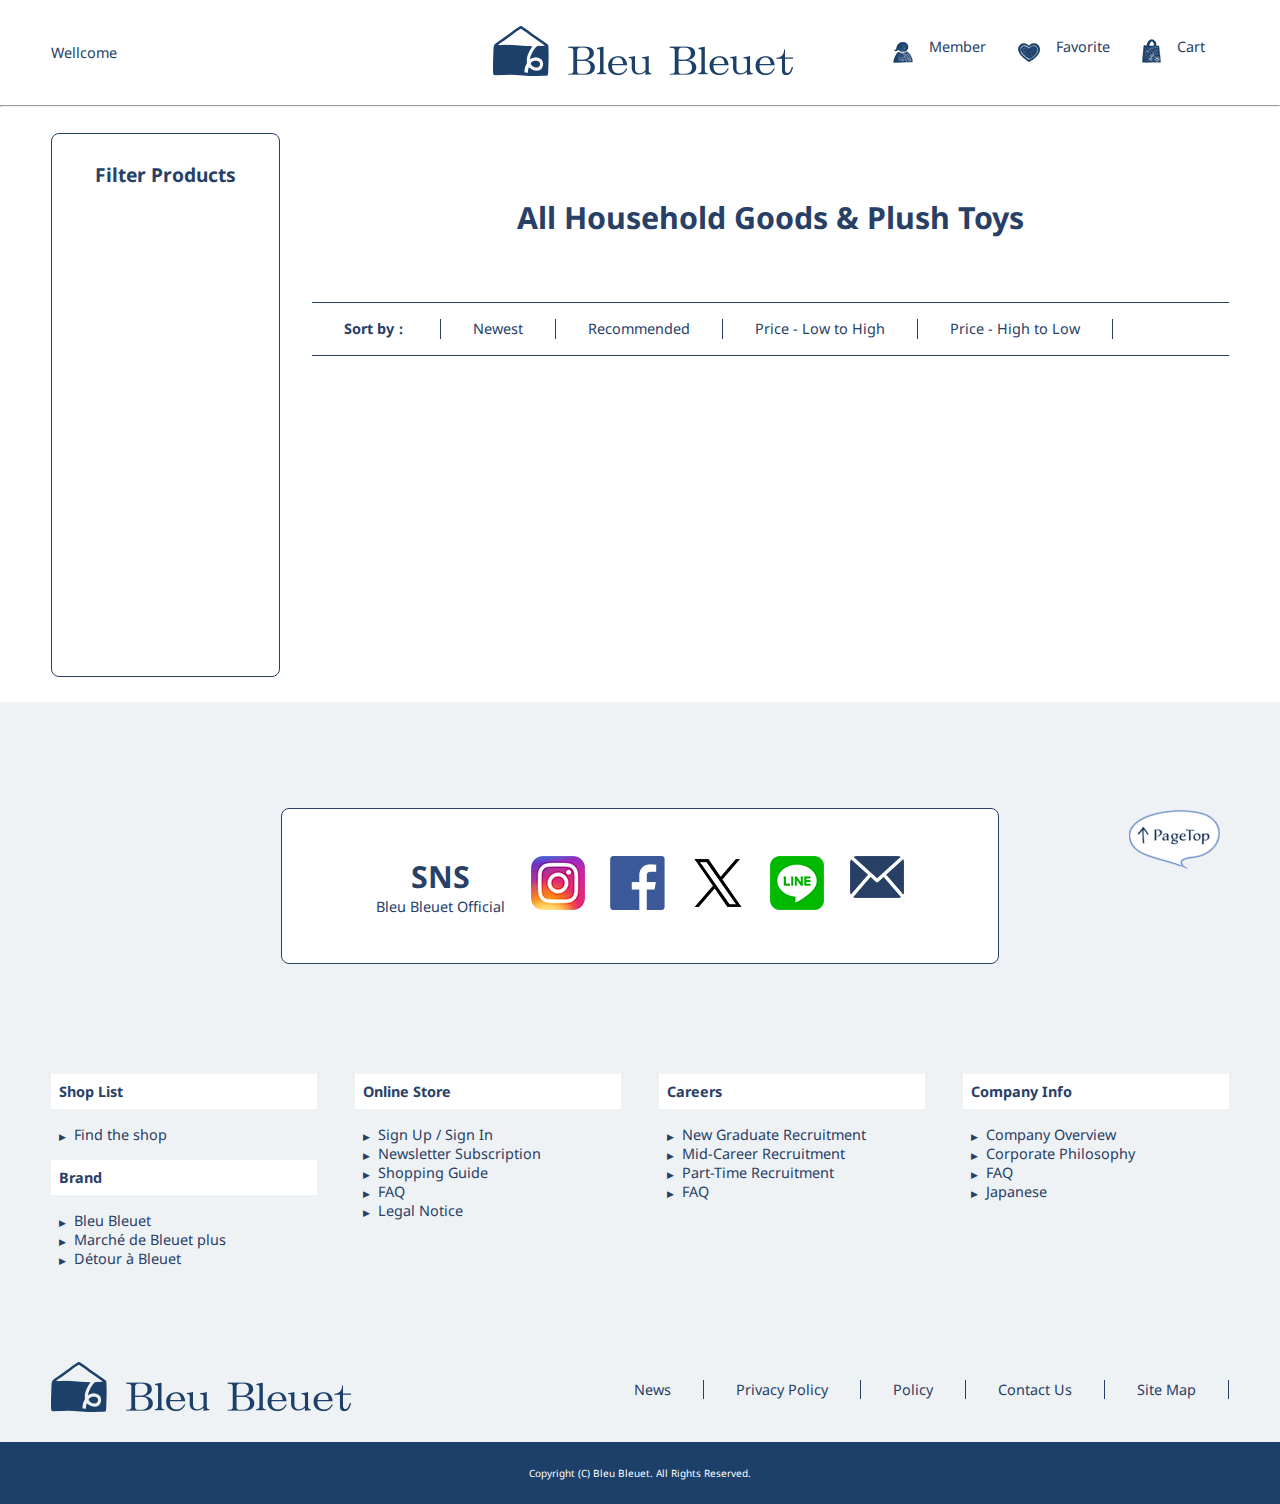
<file: index.html>
<!DOCTYPE html>
<html lang="en">

<head>
    <meta charset="UTF-8">
    <meta name="viewport" content="width=device-width, initial-scale=1.0">
    <title>Blue Bleuet</title>
    <link rel="stylesheet" href="./style.css">
    <link rel="preconnect" href="https://fonts.googleapis.com">
    <link rel="preconnect" href="https://fonts.gstatic.com" crossorigin>
    <link href="https://fonts.googleapis.com/css2?family=Noto+Sans:ital,wght@0,100..900;1,100..900&display=swap"
        rel="stylesheet">
</head>

<body>
    <header class="container">
        <div>
            <p>Wellcome</p>
            <div class="user-name"></div>
        </div>
        <div><a href="#"><img src="./assets/logo/sitelogo.png" alt=""></a></div>
        <div class="header-menu">
            <ul>
                <li><a href=""><img src="./assets/logo/header_nav_icon_member.png" alt="">
                        <p>Member</p>
                    </a></li>
                <li><a href=""><img src="./assets/logo/header_nav_icon_favorite.png" alt="">
                        <p>Favorite</p>
                    </a></li>
                <li id="cartIcon"><a href="#"><img src="./assets/logo/header_nav_icon_cart.png" alt="">
                        <p>Cart</p></a>
                </li>
            </ul>
        </div>
        <div class="cart-menu hidden">
                <div id="cart-items"></div>
                <div style="margin: 10% 0;"><a id="checkout-btn" href="./cart.html">Proceed to Checkout</a></div>
                <div id="close-btn">
                    <p>✖Close</p>
                </div>
            </div>
    </header>
    <hr>
    <main class="container">
        <section class="main-section">
            <section class="filter-section">
                <h2>Filter Products</h2>
            </section>
            <section class="product-section">
                <h1>All Household Goods & Plush Toys</h1>
                <div>
                    <ul>
                        <li>
                            <p><strong>Sort by：</strong></p>
                        </li>
                        <li>
                            <p>Newest</p>
                        </li>
                        <li>
                            <p>Recommended</p>
                        </li>
                        <li>
                            <p>Price - Low to High</p>
                        </li>
                        <li>
                            <p>Price - High to Low</p>
                        </li>
                    </ul>
                </div>
                <section class="img-gallery">

                </section>
            </section>
            <div class="top-page">
                <img src="./assets/logo/pagetop.png" alt="">
            </div>
        </section>
    </main>
    <footer>
        <div class="container">
            <section class="sns">
                <div>
                    <h3>SNS</h3>
                    <p>Bleu Bleuet Official</p>
                </div>
                <ul>
                    <li><img src="./assets/logo/sns_icon_ig.png" alt=""></li>
                    <li><img src="./assets/logo/sns_icon_fb.png" alt=""></li>
                    <li><img src="./assets/logo/sns_icon_x.png" alt=""></li>
                    <li><img src="./assets/logo/sns_icon_ln.png" alt=""></li>
                    <li><img src="./assets/logo/sns_icon_mail.png" alt=""></li>
                </ul>
            </section>
            <section class="footer-menu">
                <div>
                    <div>
                        <h4>Shop List</h4>
                        <ul>
                            <li><a href="">
                                    <p>Find the shop</p>
                                </a></li>
                        </ul>
                    </div>
                    <div>
                        <h4>Brand</h4>
                        <ul>
                            <li><a href="">
                                    <p>Bleu Bleuet</p>
                                </a></li>
                            <li><a href="">
                                    <p>Marché de Bleuet plus</p>
                                </a></li>
                            <li><a href="">
                                    <p>Détour à Bleuet</p>
                                </a></li>
                        </ul>
                    </div>
                </div>
                <div>
                    <h4>Online Store</h4>
                    <ul>
                        <li><a href="">
                                <p>Sign Up / Sign In</p>
                            </a></li>
                        <li><a href="">
                                <p>Newsletter Subscription</p>
                            </a></li>
                        <li><a href="">
                                <p>Shopping Guide</p>
                            </a></li>
                        <li><a href="">
                                <p>FAQ</p>
                            </a></li>
                        <li><a href="">
                                <p>Legal Notice</p>
                            </a></li>
                    </ul>
                </div>
                <div>
                    <h4>Careers</h4>
                    <ul>
                        <li><a href="">
                                <p>New Graduate Recruitment</p>
                            </a></li>
                        <li><a href="">
                                <p>Mid-Career Recruitment</p>
                            </a></li>
                        <li><a href="">
                                <p>Part-Time Recruitment</p>
                            </a></li>
                        <li><a href="">
                                <p>FAQ</p>
                            </a></li>
                    </ul>
                </div>
                <div>
                    <h4>Company Info</h4>
                    <ul>
                        <li><a href="">
                                <p>Company Overview</p>
                            </a></li>
                        <li><a href="">
                                <p>Corporate Philosophy</p>
                            </a></li>
                        <li><a href="">
                                <p>FAQ</p>
                            </a></li>
                        <li><a href="">
                                <p>Japanese</p>
                            </a></li>
                    </ul>
                </div>
            </section>
            <section class="important-info">
                <div><a href="#"><img src="./assets/logo/sitelogo.png" alt=""></a></div>
                <div>
                    <ul>
                        <li><a href="">
                                <p>News</p>
                            </a></li>
                        <li><a href="">
                                <p>Privacy Policy</p>
                            </a></li>
                        <li><a href="">
                                <p>Policy</p>
                            </a></li>
                        <li><a href="">
                                <p>Contact Us</p>
                            </a></li>
                        <li><a href="">
                                <p>Site Map</p>
                            </a></li>
                    </ul>
                </div>
            </section>
        </div>
        <section class="copyright">
            <p>Copyright (C) Bleu Bleuet. All Rights Reserved.</p>
        </section>
    </footer>
    <script src="./main.js"></script>
    <script src="./common.js"></script>
</body>

</html>
</file>
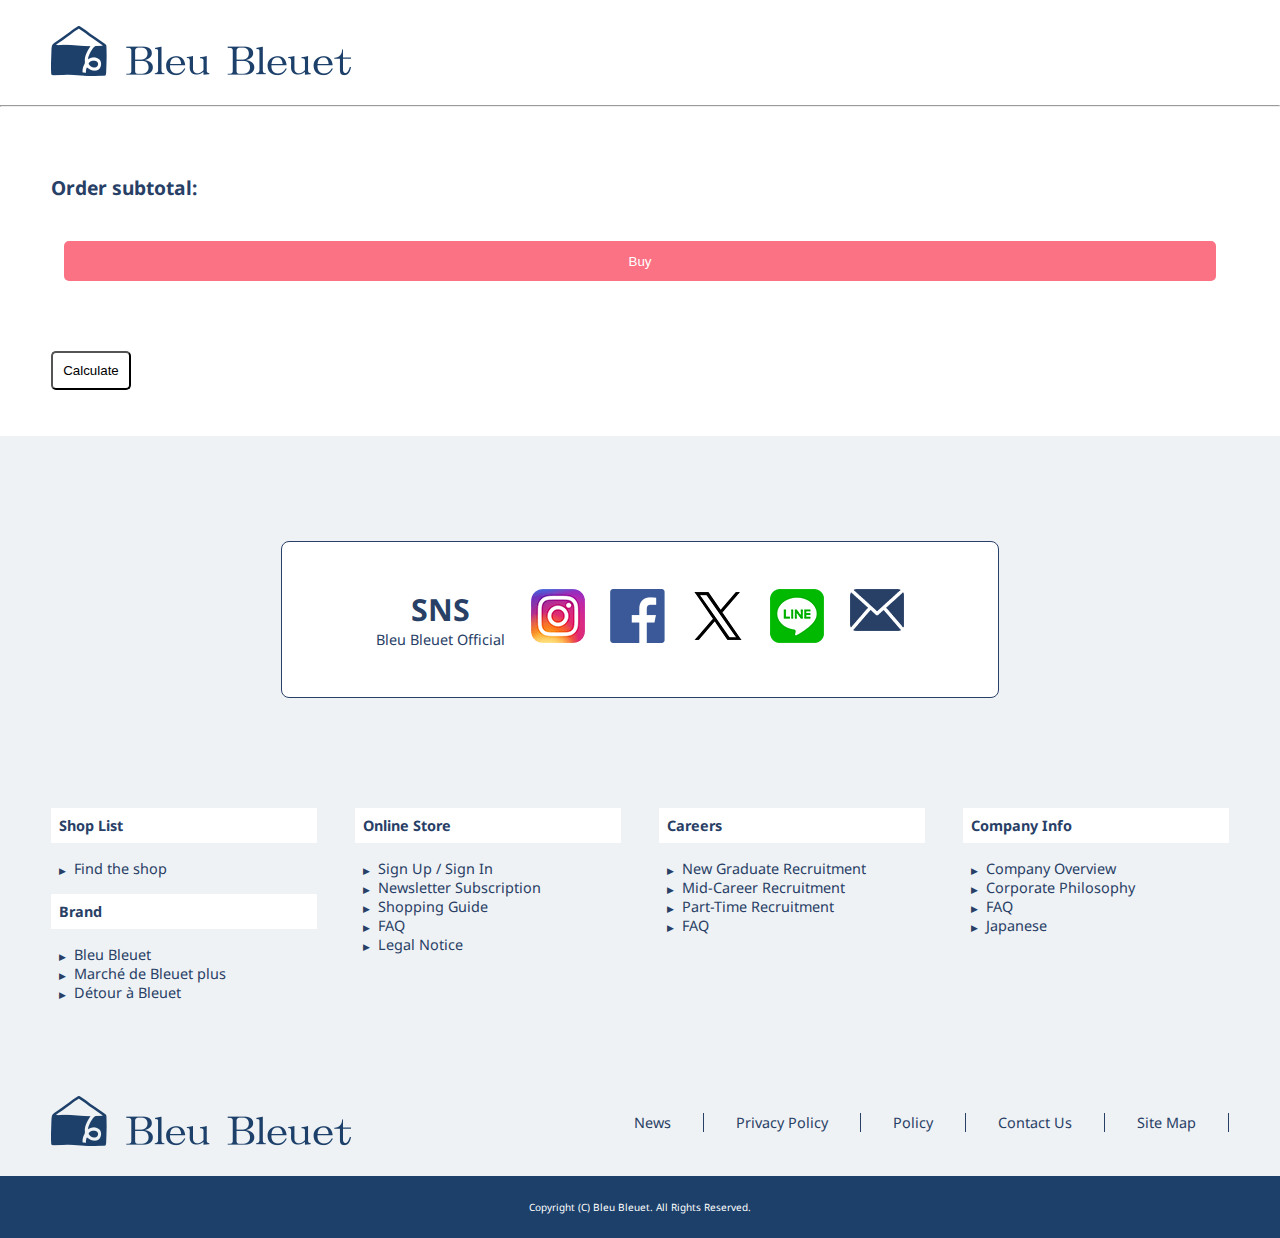
<file: cart.html>
<!DOCTYPE html>
<html lang="en">

<head>
    <meta charset="UTF-8">
    <meta name="viewport" content="width=device-width, initial-scale=1.0">
    <title>Blue Bleuet</title>
    <link rel="stylesheet" href="./style.css">
    <link rel="preconnect" href="https://fonts.googleapis.com">
    <link rel="preconnect" href="https://fonts.gstatic.com" crossorigin>
    <link href="https://fonts.googleapis.com/css2?family=Noto+Sans:ital,wght@0,100..900;1,100..900&display=swap"
        rel="stylesheet">
</head>

<body>
    <header class="container">
        <div><a href="./index.html"><img src="./assets/logo/sitelogo.png" alt=""></a></div>
    </header>
    <hr>
    <main class="container">
        <section id="orrder-completed" class="hidden">
            <div>
                <h1>Thank you for your order!!</h1>
                <a href="./index.html" class="back-to-top">Back to Home page</a>
            </div>
        </section>
        <section id="orrder">
            <div style="display: flex; margin: 40px 0;"><h2>Order subtotal:</h2><div id="total"></div></div>
            <div style="text-align: center;"><button id="buy-btn">Buy</button></div>
        </section>
        <section id="cart-items">
            <!--ここでproduct.jsでlocalStorageに保存した商品を表示したい-->
        </section>
        <button id="cal">Calculate</button>
    </main>
    <footer>
        <div class="container">
            <section class="sns">
                <div>
                    <h3>SNS</h3>
                    <p>Bleu Bleuet Official</p>
                </div>
                <ul>
                    <li><img src="./assets/logo/sns_icon_ig.png" alt=""></li>
                    <li><img src="./assets/logo/sns_icon_fb.png" alt=""></li>
                    <li><img src="./assets/logo/sns_icon_x.png" alt=""></li>
                    <li><img src="./assets/logo/sns_icon_ln.png" alt=""></li>
                    <li><img src="./assets/logo/sns_icon_mail.png" alt=""></li>
                </ul>
            </section>
            <section class="footer-menu">
                <div>
                    <div>
                        <h4>Shop List</h4>
                        <ul>
                            <li><a href="">
                                    <p>Find the shop</p>
                                </a></li>
                        </ul>
                    </div>
                    <div>
                        <h4>Brand</h4>
                        <ul>
                            <li><a href="">
                                    <p>Bleu Bleuet</p>
                                </a></li>
                            <li><a href="">
                                    <p>Marché de Bleuet plus</p>
                                </a></li>
                            <li><a href="">
                                    <p>Détour à Bleuet</p>
                                </a></li>
                        </ul>
                    </div>
                </div>
                <div>
                    <h4>Online Store</h4>
                    <ul>
                        <li><a href="">
                                <p>Sign Up / Sign In</p>
                            </a></li>
                        <li><a href="">
                                <p>Newsletter Subscription</p>
                            </a></li>
                        <li><a href="">
                                <p>Shopping Guide</p>
                            </a></li>
                        <li><a href="">
                                <p>FAQ</p>
                            </a></li>
                        <li><a href="">
                                <p>Legal Notice</p>
                            </a></li>
                    </ul>
                </div>
                <div>
                    <h4>Careers</h4>
                    <ul>
                        <li><a href="">
                                <p>New Graduate Recruitment</p>
                            </a></li>
                        <li><a href="">
                                <p>Mid-Career Recruitment</p>
                            </a></li>
                        <li><a href="">
                                <p>Part-Time Recruitment</p>
                            </a></li>
                        <li><a href="">
                                <p>FAQ</p>
                            </a></li>
                    </ul>
                </div>
                <div>
                    <h4>Company Info</h4>
                    <ul>
                        <li><a href="">
                                <p>Company Overview</p>
                            </a></li>
                        <li><a href="">
                                <p>Corporate Philosophy</p>
                            </a></li>
                        <li><a href="">
                                <p>FAQ</p>
                            </a></li>
                        <li><a href="">
                                <p>Japanese</p>
                            </a></li>
                    </ul>
                </div>
            </section>
            <section class="important-info"><!--要修正！ほかの横並びと同じclass名つけるのも手だね-->
                <div><a href="./index.html"><img src="./assets/logo/sitelogo.png" alt=""></a></div>
                <div>
                    <ul>
                        <li><a href="">
                                <p>News</p>
                            </a></li>
                        <li><a href="">
                                <p>Privacy Policy</p>
                            </a></li>
                        <li><a href="">
                                <p>Policy</p>
                            </a></li>
                        <li><a href="">
                                <p>Contact Us</p>
                            </a></li>
                        <li><a href="">
                                <p>Site Map</p>
                            </a></li>
                    </ul>
                </div>
            </section>
        </div>
        <section class="copyright">
            <p>Copyright (C) Bleu Bleuet. All Rights Reserved.</p>
        </section>
    </footer>
    <script src="./checkout.js"></script>
</body>

</html>
</file>
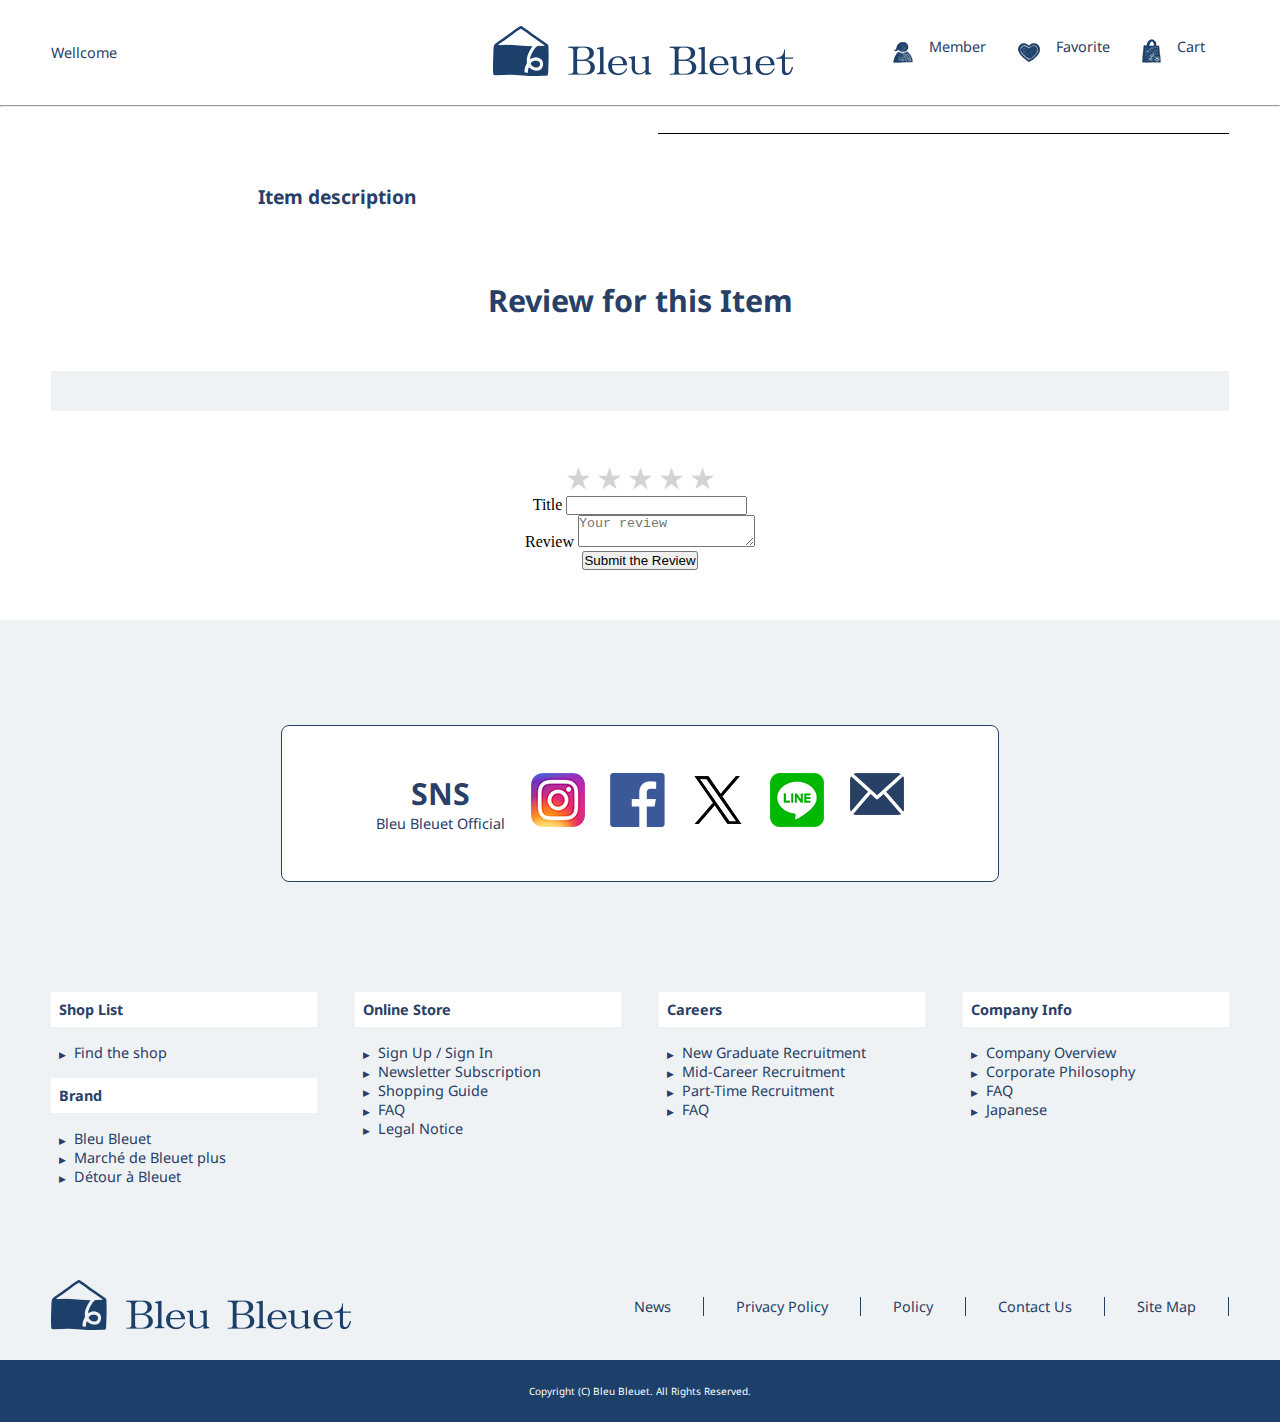
<file: product.html>
<!DOCTYPE html>
<html lang="en">

<head>
    <meta charset="UTF-8">
    <meta name="viewport" content="width=device-width, initial-scale=1.0">
    <title>Blue Bleuet</title>
    <link rel="stylesheet" href="./style.css">
    <link rel="preconnect" href="https://fonts.googleapis.com">
    <link rel="preconnect" href="https://fonts.gstatic.com" crossorigin>
    <link href="https://fonts.googleapis.com/css2?family=Noto+Sans:ital,wght@0,100..900;1,100..900&display=swap"
        rel="stylesheet">
</head>

<body>
    <header class="container">
        <div>
            <p>Wellcome</p><span><!--ここspanで本当にいいのか要確認！--></span>
        </div>
        <div><a href="./index.html"><img src="./assets/logo/sitelogo.png" alt=""></a></div>
        <div class="header-menu">
            <ul>
                <li><a href=""><img src="./assets/logo/header_nav_icon_member.png" alt="">
                        <p>Member</p>
                    </a></li>
                <li><a href=""><img src="./assets/logo/header_nav_icon_favorite.png" alt="">
                        <p>Favorite</p>
                    </a></li>
                <li id="cartIcon"><a href="#"><img src="./assets/logo/header_nav_icon_cart.png" alt="">
                        <p>Cart</p>
                    </a></li>
            </ul>
            <div class="cart-menu hidden">
                <div id="cart-items"></div>
                <div style="margin: 10% 0;"><a id="checkout-btn" href="./cart.html">Proceed to Checkout</a></div>
                <div id="close-btn">
                    <p>✖Close</p>
                </div>
            </div>
        </div>
        </div>
    </header>
    <hr>
    <main class="container">
        <section class="main-product">
            <section>
                <div id="product-image"></div>
                <div id="desc">
                    <h2>Item description</h2>
                </div>

            </section>
            <section>
                <div id="product-info"></div>
                <div id="stock" style="border-bottom: 1px solid;">
                </div>
            </section>
        </section>
        <section id="review-sec">
            <h1>Review for this Item</h1>
            <section id="otherUser-review"></section>
            <section id="your-review">
                <form id="review-form">
                    <div id="star-rating">
                        <span data-rating="1">★</span>
                        <span data-rating="2">★</span>
                        <span data-rating="3">★</span>
                        <span data-rating="4">★</span>
                        <span data-rating="5">★</span>
                    </div>
                    <input type="hidden" id="review-rating" value="0">
                    <div>
                        <label for="review-title">Title</label>
                        <input type="text" id="review-title">
                    </div>
                    <div>
                        <label for="review-comment">Review</label>
                        <textarea id="review-comment" placeholder="Your review"></textarea>
                    </div>
                </form>
                <button id="submit-reviewBtn">Submit the Review</button>
            </section>
        </section>
        <section>

        </section>
    </main>
    <footer>
        <div class="container">
            <section class="sns">
                <div>
                    <h3>SNS</h3>
                    <p>Bleu Bleuet Official</p>
                </div>
                <ul>
                    <li><img src="./assets/logo/sns_icon_ig.png" alt=""></li>
                    <li><img src="./assets/logo/sns_icon_fb.png" alt=""></li>
                    <li><img src="./assets/logo/sns_icon_x.png" alt=""></li>
                    <li><img src="./assets/logo/sns_icon_ln.png" alt=""></li>
                    <li><img src="./assets/logo/sns_icon_mail.png" alt=""></li>
                </ul>
            </section>
            <section class="footer-menu">
                <div>
                    <div>
                        <h4>Shop List</h4>
                        <ul>
                            <li><a href="">
                                    <p>Find the shop</p>
                                </a></li>
                        </ul>
                    </div>
                    <div>
                        <h4>Brand</h4>
                        <ul>
                            <li><a href="">
                                    <p>Bleu Bleuet</p>
                                </a></li>
                            <li><a href="">
                                    <p>Marché de Bleuet plus</p>
                                </a></li>
                            <li><a href="">
                                    <p>Détour à Bleuet</p>
                                </a></li>
                        </ul>
                    </div>
                </div>
                <div>
                    <h4>Online Store</h4>
                    <ul>
                        <li><a href="">
                                <p>Sign Up / Sign In</p>
                            </a></li>
                        <li><a href="">
                                <p>Newsletter Subscription</p>
                            </a></li>
                        <li><a href="">
                                <p>Shopping Guide</p>
                            </a></li>
                        <li><a href="">
                                <p>FAQ</p>
                            </a></li>
                        <li><a href="">
                                <p>Legal Notice</p>
                            </a></li>
                    </ul>
                </div>
                <div>
                    <h4>Careers</h4>
                    <ul>
                        <li><a href="">
                                <p>New Graduate Recruitment</p>
                            </a></li>
                        <li><a href="">
                                <p>Mid-Career Recruitment</p>
                            </a></li>
                        <li><a href="">
                                <p>Part-Time Recruitment</p>
                            </a></li>
                        <li><a href="">
                                <p>FAQ</p>
                            </a></li>
                    </ul>
                </div>
                <div>
                    <h4>Company Info</h4>
                    <ul>
                        <li><a href="">
                                <p>Company Overview</p>
                            </a></li>
                        <li><a href="">
                                <p>Corporate Philosophy</p>
                            </a></li>
                        <li><a href="">
                                <p>FAQ</p>
                            </a></li>
                        <li><a href="">
                                <p>Japanese</p>
                            </a></li>
                    </ul>
                </div>
            </section>
            <section class="important-info"><!--要修正！ほかの横並びと同じclass名つけるのも手だね-->
                <div><a href="./index.html"><img src="./assets/logo/sitelogo.png" alt=""></a></div>
                <div>
                    <ul>
                        <li><a href="">
                                <p>News</p>
                            </a></li>
                        <li><a href="">
                                <p>Privacy Policy</p>
                            </a></li>
                        <li><a href="">
                                <p>Policy</p>
                            </a></li>
                        <li><a href="">
                                <p>Contact Us</p>
                            </a></li>
                        <li><a href="">
                                <p>Site Map</p>
                            </a></li>
                    </ul>
                </div>
            </section>
        </div>
        <section class="copyright">
            <p>Copyright (C) Bleu Bleuet. All Rights Reserved.</p>
        </section>
    </footer>
    <script src="./product.js"></script>
    <script src="./common.js"></script>
</body>

</html>
</file>
<file: style.css>
*{
    box-sizing: border-box;
    margin: 0;
    padding: 0;
}
:root{
    --font-family: "Noto Sans", sans-serif;
    --font-default:0.9rem;
    --font-big: 1.2rem;
    --font-head:1.9rem;
    --text-color: #284066;
    --background-color-light: #eff2f4;
    --background-color-white: #fff;
    --background-dark: #1c406a;
    --btn-color: #fa7283;
}
/*font setting*/
h1, h2, h3, h4, p, a{
    font-family: var(--font-family);
    color: var(--text-color);
}
h4, p, a{
    font-size: var(--font-default);
}
h1,h3{
    font-size: var(--font-head);
}
h2{
    font-size: var(--font-big);
}
li{
    list-style: none;
}
a{
    text-decoration: none;
}
.header-menu ul, .header-menu li>a, 
.product-section ul, .sns, .sns ul, .important-info, .important-info ul{
    display: flex;
}
.container{
    margin: 2% 4%;
}

/*header style*/
header{
    display: grid;
    align-items: center;
    grid-template-columns: 1.2fr 1fr 1fr;
}
.header-menu li img {
    margin: 0 1rem 0 2rem;
}
/*cart-menu style*/
.cart-menu{
    text-align: center;
    position: fixed;
    padding: 1%;
    right: 0;
    top: 18%;
    width: 30%;
    background-color: var(--background-color-white);
    border: 5px solid #e9eff7;
}
.cart-menu.hidden{
    display: none;
}
.cart-menu img{
    width: 25%;
    aspect-ratio: 1/1.1;
}
.each-item{
    display: flex;
    margin: 3%;
}
#checkout-btn{
    background-color: var(--btn-color);
    color: var(--background-color-white);
    padding: 2%;
    border-radius: 4%;
}

/*main style*/
.main-section{
    display: grid;
    grid-template-columns: 1fr 4fr;
    gap: 2rem;
}
.filter-section{
    border: solid 1px #284066;
    border-radius: 0.5rem;
    text-align: center;
}
h2{
    margin-top: 3vh;
}

.product-section h1{
    text-align: center;
    margin: 4rem 0;
}
.product-section ul{
    border-top: 1px solid var(--text-color);
    border-bottom: 1px solid var(--text-color);
    padding: 1rem 0;
}
.product-section li, .important-info li{
    border-right: 1px solid var(--text-color);
    padding: 0 2rem;
}
.page-nav{
    margin: 3rem 0;
}
/*gallery*/
.img-gallery{
    margin: 10% 0 25%;
    display: grid;
    grid-template-columns: 1fr 1fr 1fr 1fr;
    gap: 5%;
}
.img-gallery img{
    width: 100%;
}

/*go to page-top*/
.top-page{
    position: fixed;
    bottom: 3%;
    right: 0;
}
.top-page img{
    width: 60%;
}

/*product-page style*/
.main-product{
    display: grid;
    grid-template-columns: 1fr 1fr;
    gap: 3%;
}
#desc h2{
    margin: 50px 0 20px;
    text-align: center;
}
/*review section style*/
#review-sec{
    margin: 50px 0;
    text-align: center;
}
#otherUser-review{
    margin: 50px 0;
    padding: 20px 0;
    background-color: var(--background-color-light);
}
#star-rating span{
    font-size: 30px;
    cursor: pointer;
    color: lightgray;
}
#star-rating .selected{
    color: gold;
}

/*cart-page style*/
#orrder-completed.hidden{
    display: none;
}
#orrder-completed{
    background-color: var(--background-color-white);
    height: 80vh;
    width: 80vw;
    position: fixed;
    top: 15%;
    left: 10%;
    border: var(--text-color) solid 3px;
    border-radius: 10px;
}
#orrder-completed div{
    display: grid;
    gap: 50px;
    height: 100%;
    text-align: center;
    align-content: center;
}
#buy-btn{
    width: 90vw;
    height: 40px;
    background-color: var(--btn-color);
    color: var(--background-color-white);
    border: none;
    border-radius: 5px;
    margin-bottom: 50px;
}
#cal{
    background-color: var(--background-color-white);
    padding: 10px;
    margin: 20px 0;
    border-radius: 5px;
}
.back-to-top{
    justify-self: center;
    width: max-content;
    background-color: var(--btn-color);
    color: var(--background-color-white);
    padding: 10px 20px;
    border-radius: 5px;
}

/*dashboard-page style*/
canvas{
    margin: 10% 0;
}
/*footer*/
footer{
    background-color: #eff2f4;
    padding-top: 5rem;
}
footer .container{
    display: grid;
}
.sns{
    width: max-content;
    text-align: center;
    justify-self: center;
    padding: 4% 8%;
    border: solid 1px var(--text-color);
    border-radius: 0.5rem;
    background-color: var(--background-color-white);
}
.sns li{
    margin-left: 1.6rem;
}

.footer-menu{
    display: grid;
    grid-template-columns: 1fr 1fr 1fr 1fr;
    gap: 3vw;
    margin: 8% 0;
}
.footer-menu h4{
    background-color: var(--background-color-white);
    padding: 0.5rem;
    margin: 1rem 0;
}
.footer-menu p::before{
    content: "▶";
    font-size: xx-small;
    margin: 0 0.5rem;
}
.important-info{
    justify-content: space-between;
    align-items: center;
    
}
.copyright p{
    font-size: x-small;
    text-align: center;
    background-color: var(--background-dark);
    color: var(--background-color-white);
    padding: 1.5rem 0;
}
</file>
